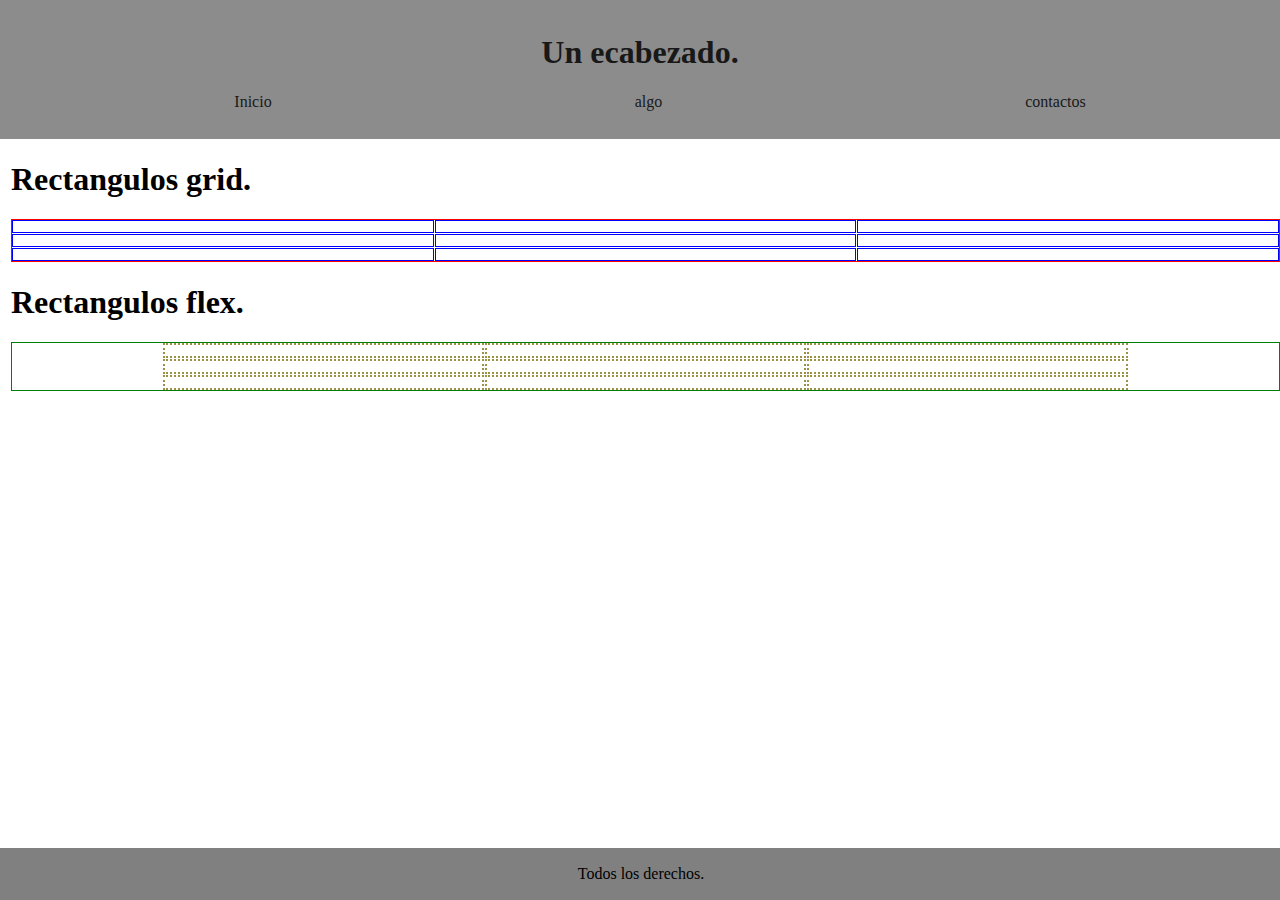
<file: index.html>
<!DOCTYPE html>
<html lang="es">
<head>
    <meta charset="UTF-8">
    <meta name="viewport" content="width=device-width, initial-scale=1.0">
    <title>Rectangulos </title>
    <link rel="stylesheet" href="style.css">
</head>
<body>
    <header><h1>Un ecabezado.</h1>
        <ul>
            <li>Inicio</li>
            <li>algo</li>
           <li>contactos</li>
        </ul>
    </header>

<main>
    <h1>Rectangulos grid.</h1>
    <div class="contGrid">
        <div></div> <div></div> <div></div> <div></div> <div></div> <div></div> <div></div> <div></div> <div></div>
    </div>

    <h1>Rectangulos flex.</h1>
    <div class="contFlex">
        <div></div> <div></div> <div></div> <div></div> <div></div> <div></div> <div></div> <div></div> <div></div>
    </div>
</main>

<footer><p>Todos los derechos.</p></footer>
</body>
</html>
</file>
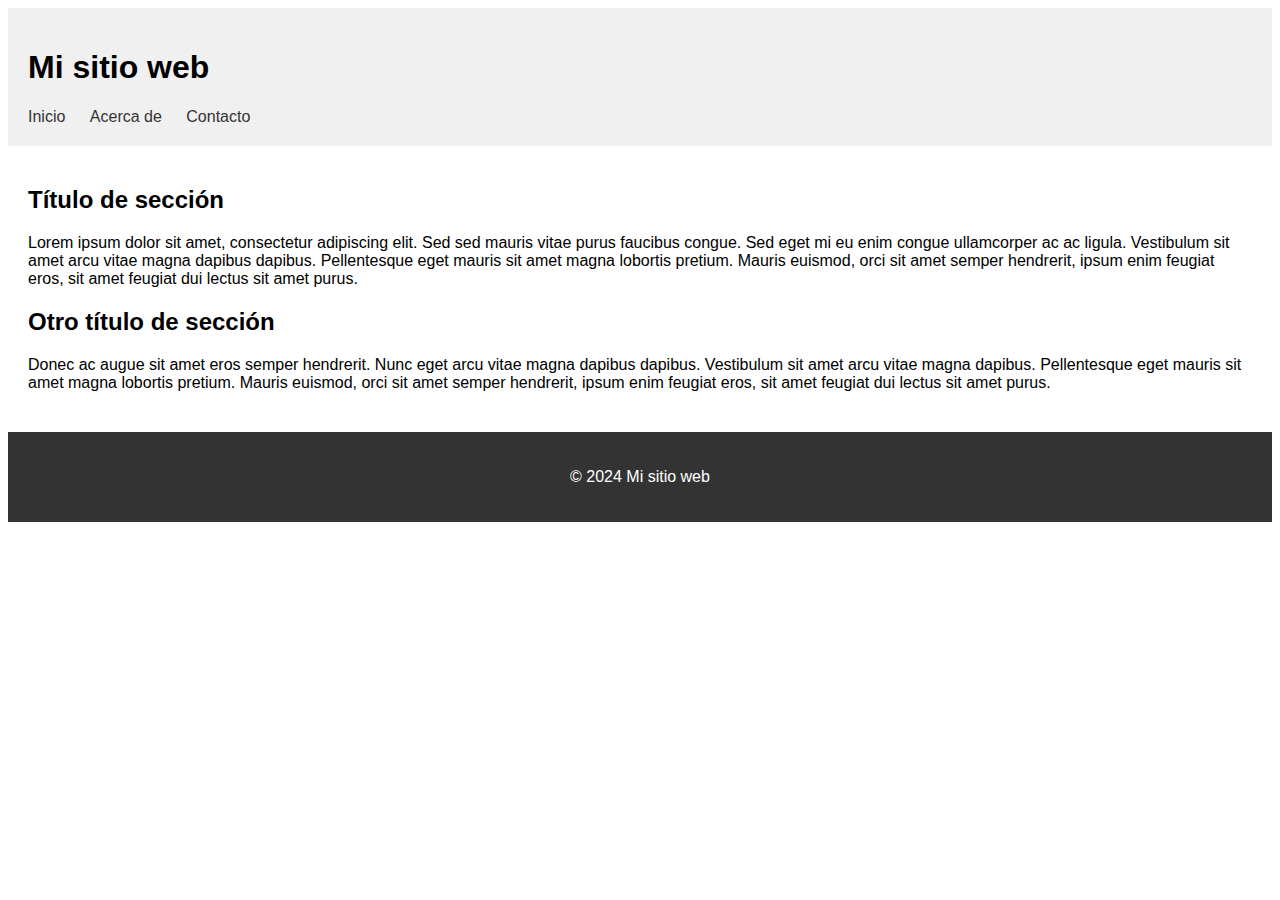
<file: 2doIndex.html>
<!DOCTYPE html>
<html lang="es">
<head>
    <meta charset="UTF-8">
    <meta name="viewport" content="width=device-width, initial-scale=1.0">
    <title>Ejemplo Header, Main y Footer</title>
    <link rel="stylesheet" href="2doStyle.css">
</head>
<body>
    <header>
        <h1>Mi sitio web</h1>
        <nav>
            <ul>
                <li><a href="#">Inicio</a></li>
                <li><a href="#">Acerca de</a></li>
                <li><a href="#">Contacto</a></li>
            </ul>
        </nav>
    </header>

    <main>
        <section>
            <h2>Título de sección</h2>
            <p>Lorem ipsum dolor sit amet, consectetur adipiscing elit. Sed sed mauris vitae purus faucibus congue. Sed eget mi eu enim congue ullamcorper ac ac ligula. Vestibulum sit amet arcu vitae magna dapibus dapibus. Pellentesque eget mauris sit amet magna lobortis pretium. Mauris euismod, orci sit amet semper hendrerit, ipsum enim feugiat eros, sit amet feugiat dui lectus sit amet purus.</p>
        </section>

        <section>
            <h2>Otro título de sección</h2>
            <p>Donec ac augue sit amet eros semper hendrerit. Nunc eget arcu vitae magna dapibus dapibus. Vestibulum sit amet arcu vitae magna dapibus. Pellentesque eget mauris sit amet magna lobortis pretium. Mauris euismod, orci sit amet semper hendrerit, ipsum enim feugiat eros, sit amet feugiat dui lectus sit amet purus.</p>
        </section>
    </main>

    <footer>
        <p>&copy; 2024 Mi sitio web</p>
    </footer>
</body>
</html>
</file>
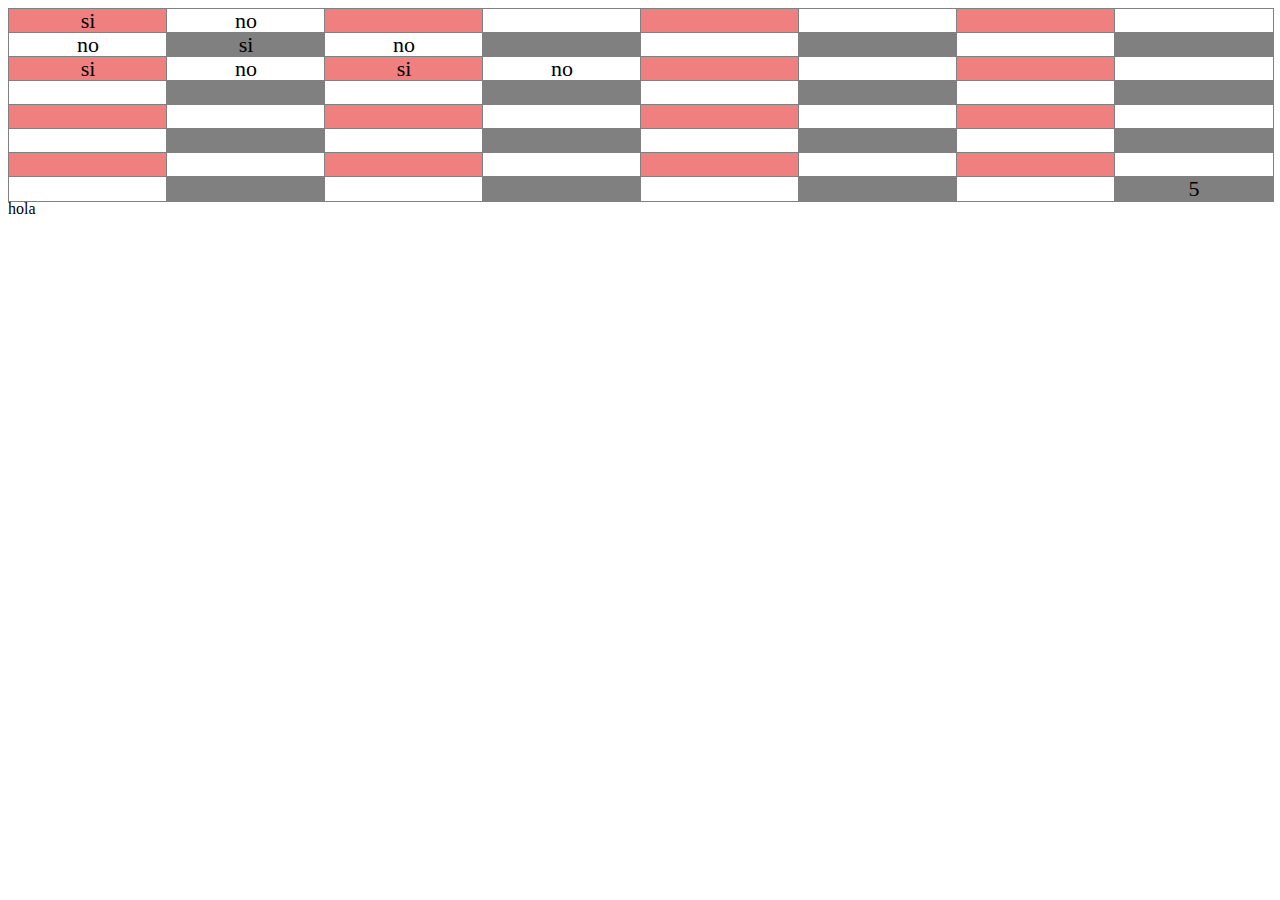
<file: tableroAjedrez.html>
<!DOCTYPE html>
<html lang="es">
<head>
    <meta charset="UTF-8">
    <meta name="viewport" content="width=device-width, initial-scale=1.0">
    <title>Tablero de ajedrez</title>
    <link rel="stylesheet" href="estiloTablero.css">
</head>
<body>
    <div class="tablero">
    
        <div class="casillaImpar" data-posicion="1,1">si</div>
        <div class="casillaImpar" data-posicion="1,2">no</div>
        <div class="casillaImpar" data-posicion="1,3"></div>
        <div class="casillaImpar" data-posicion="1,4"></div>
        <div class="casillaImpar" data-posicion="1,5"></div>
        <div class="casillaImpar" data-posicion="1,6"></div>
        <div class="casillaImpar" data-posicion="1,7"></div>
        <div class="casillaImpar" data-posicion="1,8"></div>
    
        <div class="casilla" data-posicion="2,1">no</div>
        <div class="casilla" data-posicion="2,2">si</div>
        <div class="casilla" data-posicion="2,3">no</div>
        <div class="casilla" data-posicion="2,4"></div>
        <div class="casilla" data-posicion="2,5"></div>
        <div class="casilla" data-posicion="2,6"></div>
        <div class="casilla" data-posicion="2,7"></div>
        <div class="casilla" data-posicion="2,8"></div>

        <div class="casillaImpar" data-posicion="3,1">si</div>
        <div class="casillaImpar" data-posicion="3,2">no</div>
        <div class="casillaImpar" data-posicion="3,3">si</div>
        <div class="casillaImpar" data-posicion="3,4">no</div>
        <div class="casillaImpar" data-posicion="3,5"></div>
        <div class="casillaImpar" data-posicion="3,6"></div>
        <div class="casillaImpar" data-posicion="3,7"></div>
        <div class="casillaImpar" data-posicion="3,8"></div>

        <div class="casilla" data-posicion="4,1"></div>
        <div class="casilla" data-posicion="4,2"></div>
        <div class="casilla" data-posicion="4,3"></div>
        <div class="casilla" data-posicion="4,4"></div>
        <div class="casilla" data-posicion="4,5"></div>
        <div class="casilla" data-posicion="4,6"></div>
        <div class="casilla" data-posicion="4,7"></div>
        <div class="casilla" data-posicion="4,8"></div>
   
        <div class="casillaImpar" data-posicion="5,1"></div>
        <div class="casillaImpar" data-posicion="5,2"></div>
        <div class="casillaImpar" data-posicion="5,3"></div>
        <div class="casillaImpar" data-posicion="5,4"></div>
        <div class="casillaImpar" data-posicion="5,5"></div>
        <div class="casillaImpar" data-posicion="5,6"></div>
        <div class="casillaImpar" data-posicion="5,7"></div>
        <div class="casillaImpar" data-posicion="5,8"></div>
   
        <div class="casilla" data-posicion="6,1"></div>
        <div class="casilla" data-posicion="6,2"></div>
        <div class="casilla" data-posicion="6,3"></div>
        <div class="casilla" data-posicion="6,4"></div>
        <div class="casilla" data-posicion="6,5"></div>
        <div class="casilla" data-posicion="6,6"></div>
        <div class="casilla" data-posicion="6,7"></div>
        <div class="casilla" data-posicion="6,8"></div>
   
        <div class="casillaImpar" data-posicion="7,1"></div>
        <div class="casillaImpar" data-posicion="7,2"></div>
        <div class="casillaImpar" data-posicion="7,3"></div>
        <div class="casillaImpar" data-posicion="7,4"></div>
        <div class="casillaImpar" data-posicion="7,5"></div>
        <div class="casillaImpar" data-posicion="7,6"></div>
        <div class="casillaImpar" data-posicion="7,7"></div>
        <div class="casillaImpar" data-posicion="7,8"></div>
   
        <div class="casilla" data-posicion="8,1"></div>
        <div class="casilla" data-posicion="8,2"></div>
        <div class="casilla" data-posicion="8,3"></div>
        <div class="casilla" data-posicion="8,4"></div>
        <div class="casilla" data-posicion="8,5"></div>
        <div class="casilla" data-posicion="8,6"></div>
        <div class="casilla" data-posicion="8,7"></div>
        <div class="casilla" data-posicion="8,8">5</div>
    
    </div>
    hola
</body>
</html>
</file>
<file: style.css>
body{
    width: auto;
    height: auto;
    margin: 0%;
}
header{
    text-align: center;
    background-color: gray;
    opacity: 0.9;
    padding: 1%;
}
header ul{
    display: flex;
    flex-wrap: wrap;
    justify-content: space-around;
}
header li{
    list-style: none;    
}
main{
    text-align: left;
    margin-left: 11px;
}
footer{
    text-align: center;
    background-color: gray;
    padding: 1px;
    position: absolute;
    bottom: 0px;
    width: 100%;
}

.contGrid{
    border:1px solid red;
    display: grid;
    gap: 1px;

    grid-template-columns:repeat(3, 1fr);
    justify-content: center;
}
.contGrid div{
    border: 1px solid blue;
    height: 11px;
}

.contFlex{
    border: 1px double green;
    display: flex;
    gap: 1px;

    flex-wrap: wrap;
    justify-content:center
}
.contFlex div{
    border: 2px dotted rgb(155, 145, 70);
    height: 11px;
    flex-basis: 25%;
}
</file>
<file: 2doStyle.css>
body {
    font-family: sans-serif;
}

header {
    background-color: #f0f0f0;
    padding: 20px;
}

nav ul {
    list-style: none;
    margin: 0;
    padding: 0;
}

nav li {
    display: inline-block;
    margin-right: 20px;
}

nav a {
    text-decoration: none;
    color: #333;
}

main {
    background-color: #fff;
    padding: 20px;
}

section {
    margin-bottom: 20px;
}

footer {
    background-color: #333;
    color: #fff;
    text-align: center;
    padding: 20px;
}
</file>
<file: estiloTablero.css>
.tablero {
    display: grid;
    grid-template-columns: repeat(8, 1fr); /* 8 columnas, cada una con el mismo ancho */
    grid-template-rows: repeat(8, 1fr); /* 8 filas, cada una con el mismo alto */
     /* Ajusta el tamaño del tablero */
    margin: 0 auto;
    width: 100%;
    height: 100%;
/* 
    position:fixed;
    top: 0;
    left: 0;
    bottom: 0;
    right: 0; */
    
}

.casilla, .casillaImpar {
    width: 100%;
    height: 100%;
    background-color: white; /* Color de fondo claro */
    border: 1px solid gray;
    text-align: center;
    font-size: 22px;
    line-height: 22px; /* Alinea el contenido en el centro */
    
    display: flex;
    justify-content: center;
    align-items: center;
}

.casillaImpar:nth-child(odd) {
    background-color: lightcoral;
  }
  
  .casilla:nth-child(even) {
    background-color: gray;
  }
  /*even par odd impar*/



/* .pieza-blanca {
    color: #000;
}

.pieza-negra {
    color: #fff;
} */
</file>
